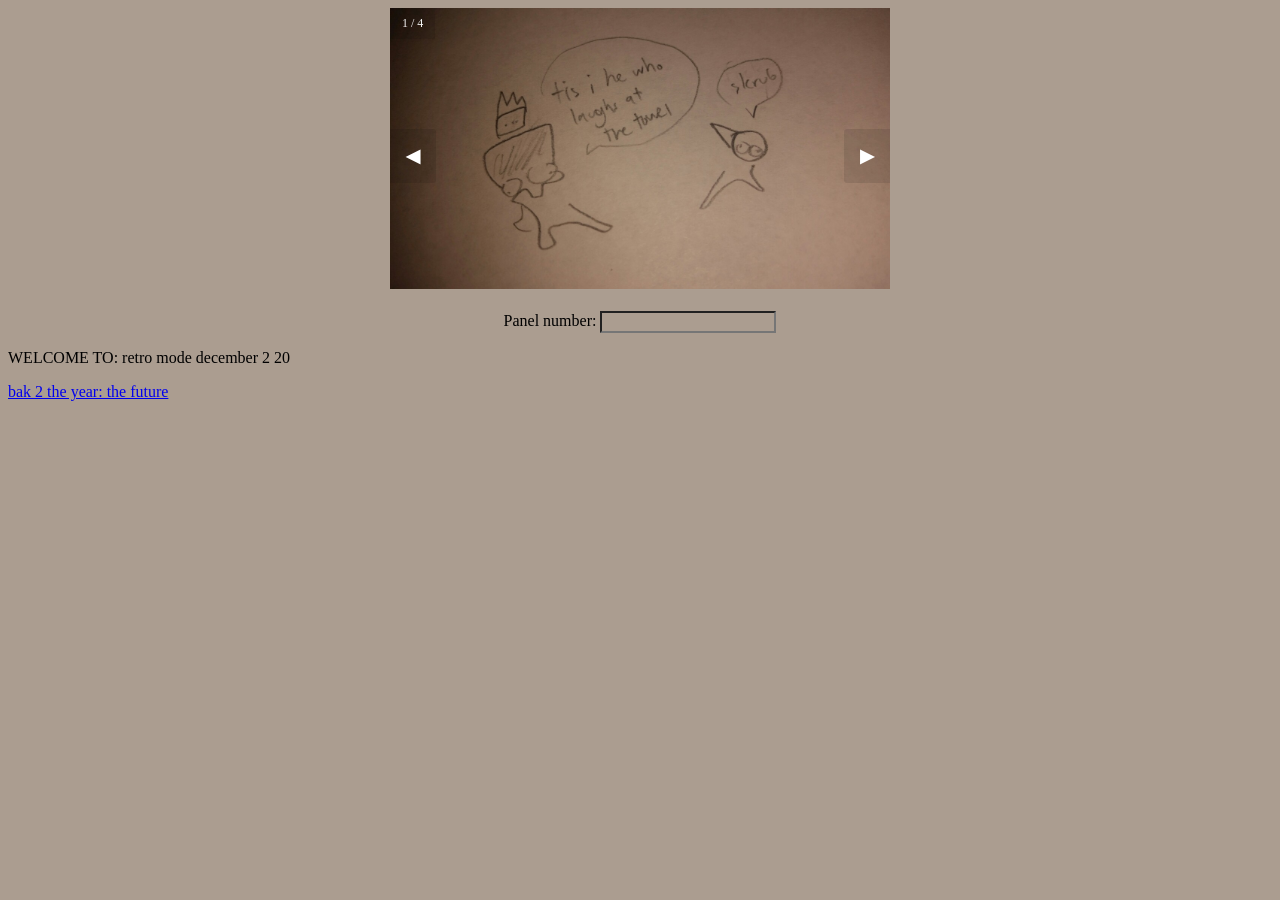
<file: journal/images/index.html>
<!DOCTYPE html>
<html>
<head>
    <meta content="text/html;charset=utf-8" http-equiv="Content-Type">
    <meta content="utf-8" http-equiv="encoding">
    <meta name="description" content="aroventur 1 :)">
    <meta name="author" content="Fillygroove, Gramiatar, Hyphogen (Text Wall)"/>
    <title>aroventur 1 :)</title>
    <link rel="icon" type="image/png" href="../../images/original_favicon.png">
</head>
<style>
    * {
        box-sizing:border-box;
        font-family: Ubuntu;
        background-color: #AB9D90;
    }

    .slideshow-container {
        max-width: 500px;
        position: relative;
        margin: auto;
    }

    .mySlides {
       display: none;
    }

    .prev, .next {
        cursor: pointer;
        position: absolute;
        top: 50%;
        width: auto;
        margin-top: -22px;
        padding: 16px;
        background-color: rgba(0,0,0,0.1);
        color: #FFFFFF;
        font-weight: bold;
        font-size: 18px;
        transition: 0.6s ease;
        border-radius: 0 3px 3px 0;
        user-select: none;
    }

    .next {
        right: 0;
        border-radius: 3px 0 0 3px;
    }

    .prev:hover, .next:hover {
        background-color: rgba(0,0,0,0.2);
    }

    .numbertext {
        color: #f2f2f2;
        font-size: 12px;
        padding: 8px 12px;
        position: absolute;
        top: 0;
        background-color: rgba(0,0,0,0.1);
    }

    .fade {
        -webkit-animation-name: fade;
        -webkit-animation-duration: 1.5s;
        animation-name: fade;
        animation-duration: 1.5s;
    }

    @-webkit-keyframes fade {
        from {opacity: .4}
        to {opacity: 1}
    }

    @keyframes fade {
        from {opacity: .4}
        to {opacity: 1}
    }

    #menu {
        position: fixed;
        right: 0;
        top: 50%;
        width: 8em;
        margin-top: -2.5em;
    }

    img {
        width: 100%;
    }
</style>
<body>
    <div class="slideshow-container">
        <div class="mySlides fade" style="display: block;">
            <div class="numbertext">1 / 4</div>
            <img src="../../comics/av/1/panels/1.jpg">
        </div>
        <div class="mySlides fade" style="display: none;">
            <div class="numbertext">2 / 4</div>
            <img src="../../comics/av/1/panels/2.jpg">
        </div>
        <div class="mySlides fade" style="display: none;">
            <div class="numbertext">3 / 4</div>
            <img src="../../comics/av/1/panels/3.jpg">
            <p>In this magestic panel, Archie fucking dies</p>
        </div>
        <div class="mySlides fade" style="display: none;">
            <div class="numbertext">4 / 4</div>
            <img src="../../comics/av/1/panels/4.jpg">
        </div>

        <a class="prev" onclick="plusSlides(-1)">◀</a>
        <a class="next" onclick="plusSlides(1)">▶</a>

    </div>

    <br>

    <div style="text-align:center">
        <label>Panel number:</label>
        <input type="text" id="panel" name="panel" onkeypress="return isNumber(event)">
    </div>

    <p>WELCOME TO: retro mode december 2 20</p>
    <p><a href="../../">bak 2 the year: the future</a></p>

    <script>
        let slideIndex = 1;
        showSlides(slideIndex);

        document.getElementById("panel").addEventListener("keyup", function(event) {
            event.preventDefault();
            let slideValue = document.getElementById("panel").value;
            if (event.key === "Enter") {
                switch (slideValue) {
                    case "1":
                        console.log(`Archie, who is to the left, speaks to Aero. He says his famous line, 'tis i he who laughs at the towel.' Aero, heroically, replies with 'skrub', sending fear into Archie.`);
                        break;
                    case "2": 
                        console.log(`Aero follows up on his request to make Archie a so-called 'skrub'. He acomplishes this by pulling out a comically normal sized brick, managing to shoot a bullet at Archie. Since it is time for Archie's defeat, Archie follows this up by saying 'nows the time for my epic death scene'. Aero follows this up by saying 'NOscop', implying that he does not care that Archie is dying and is only proud of the shot that he fired at him.`);
                        break;
                    case "3": 
                        console.log(`This panel by itself has so much lore that a quote aty the borttom is needed to help us dissect it. First, lets examine the pose that Archie makes. The pose is one of contortion, that of pain, that of the rawest essence of fear itself. This is likely due to Archie, after all of his years of life, has finally reached the end of said life. At this point, he is likely seeing what we only know of as Panzer. This plot point is further emphasized on AV-11, subtitled as "Code Red".`);
                        console.log(`Accessing these older Aeroventures is as easy as going to the Archie-ve and using "4NAX" as the password.`);
                        console.log(`Within AV-11, specifically slide 99, Aposteel summons Panzer for the only time in the series. Panzer is used as a way to finally destroy what we know as the character of Larry. In this same comic, on slide 106, Archie makes the familiar pose in slide 3 of this Aeroventure. Why is this important, you may ask? This is because I believe that in this moment, Archie is in the shoes of Larry. "But Archie comes back!", you might say. Yes. That is exactly what I am sa-`);                        
                        break;
                        case "4": 
                            console.log(`[REDACTED.]`);
                            break;
                        case "9": 
                            console.log(`See ?p=directions for more details on where to find me next!`);
                            break;
                        default: 
                            console.log(`These case files were written by The Keeper, and are now in the possession of the Alphabet Business Concern.`);
                        break;
                };
                currentSlide(slideValue);
            }
        });

        function plusSlides(n) {
            console.log(n == -1 ? "MOOB" : "BOOM");
            let vineBoom;
            if (n == -1) vineBoom = new Audio('vine_boom_sound_effect_rev.mp3');
            else vineBoom =  new Audio('vine_boom_sound_effect.mp3');
            vineBoom.play();
            showSlides(slideIndex += n);
        }

        function isNumber(evt) {
            let keyCode = evt.key;
            if (keyCode > -1 && keyCode < 10) return true;
            return false;
        }    
        // Thumbnail image controls
        function currentSlide(n) {
            if (n < 1) return;
            showSlides(slideIndex = n);
        }

        function showSlides(n) {
            let slides = document.getElementsByClassName("mySlides");

            if (n > slides.length) {
                slideIndex = 1
            }

            if (n < 1) {
                slideIndex = slides.length
            }

            for (let i = 0; i < slides.length; i++) {
                slides[i].style.display = "none";
            }

            slides[slideIndex - 1].style.display = "block";
        }
    </script>
</body>
</html>
</file>
